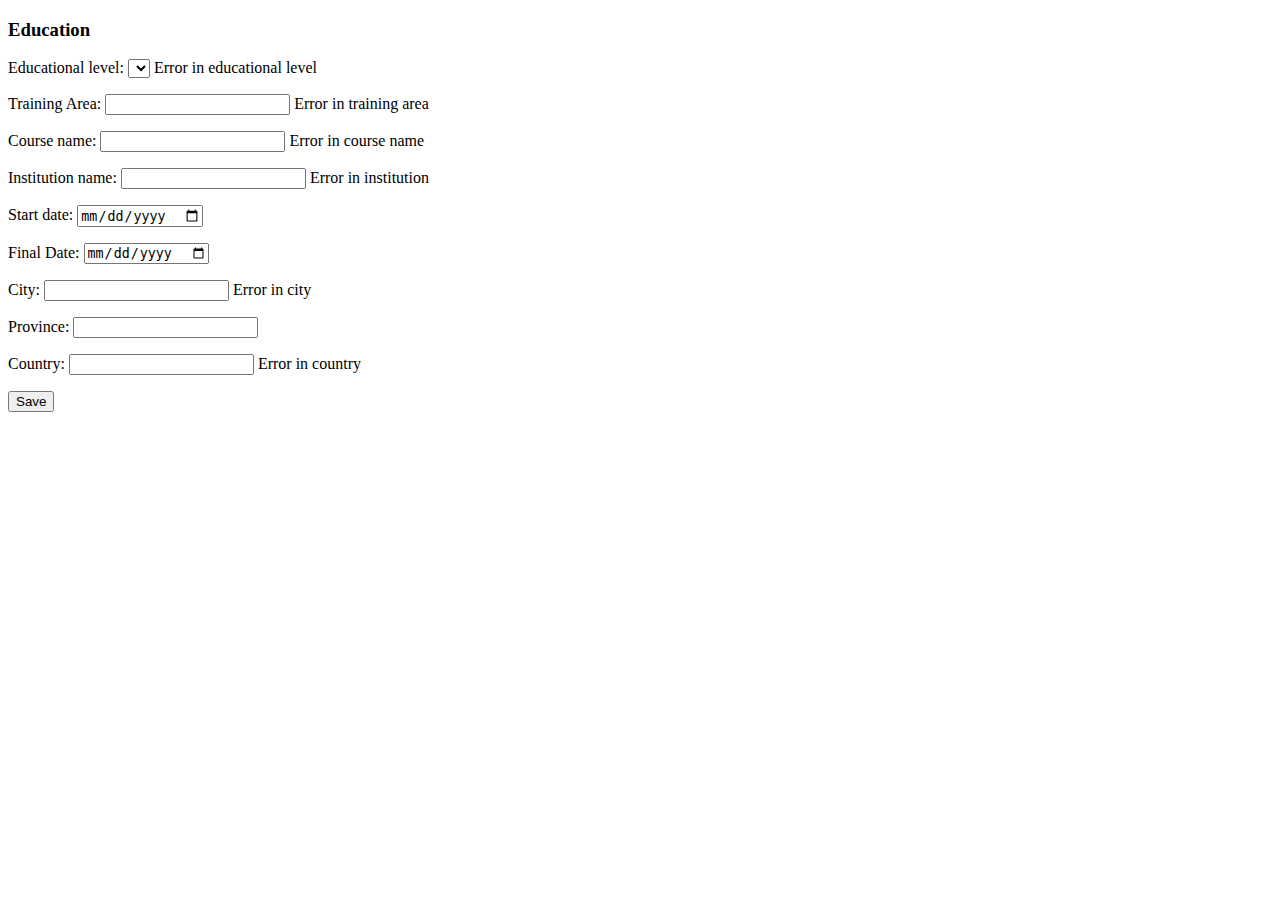
<file: src/main/resources/templates/education.html>
<!DOCTYPE html>
<html lang="en" xmlns:th="http://www.thymeleaf.org">
<head>
    <meta charset="UTF-8">
    <title>Education</title>
</head>
<body>
<h3>Education</h3>

    <form action="#" th:action="@{/education}" th:object="${education}" method="post">
        <p>Educational level:
            <select th:field="*{educationalLevel}">
                <option th:each="educationalLevel : ${level}" th:value="${educationalLevel}" th:text="${educationalLevel}"></option>
            </select>
<!--        <p>Educational level: <input type="text" th:field="*{educationalLevel}"/>-->
            <label th:if="${#fields.hasErrors('educationalLevel')}"  th:errors="*{educationalLevel}"  th:class="'error'">Error in educational level</label></p>
        <p>Training Area: <input type="text" th:field="*{trainingArea}"/>
            <label th:if="${#fields.hasErrors('trainingArea')}"  th:errors="*{trainingArea}"  th:class="'error'">Error in training area</label></p>
        <p>Course name: <input type="text" th:field="*{courseName}"/>
            <label th:if="${#fields.hasErrors('courseName')}"  th:errors="*{courseName}"  th:class="'error'">Error in course name</label></p>
        <p>Institution name: <input type="text" th:field="*{institution}"/>
            <label th:if="${#fields.hasErrors('institution')}"  th:errors="*{institution}"  th:class="'error'">Error in institution</label></p>
        <p>Start date: <input type="date" th:field="*{startDate}"/></p>
        <p>Final Date: <input type="date" th:field="*{finalDate}"/></p>
        <p>City: <input type="text" th:field="*{city}"/>
            <label th:if="${#fields.hasErrors('city')}"  th:errors="*{city}"  th:class="'error'">Error in city</label></p>
        <p>Province: <input type="text" th:field="*{province}"/></p>
        <p>Country: <input type="text" th:field="*{country}"/>
            <label th:if="${#fields.hasErrors('country')}"  th:errors="*{country}"  th:class="'error'">Error in country</label></p>

        <button type="submit">Save</button>
    </form>

</body>
</html>
</file>
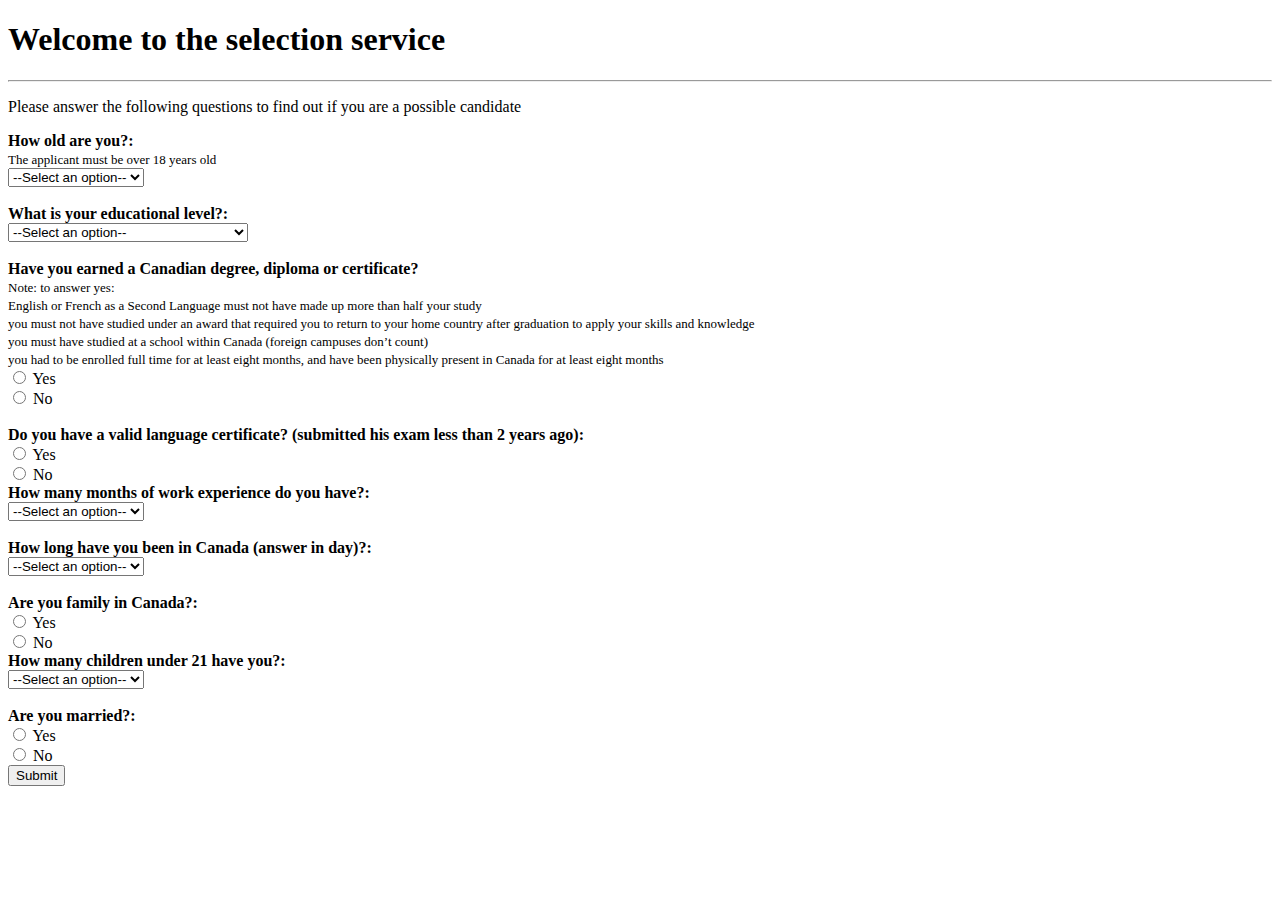
<file: src/main/resources/templates/form.html>
<!DOCTYPE html>
<html lang="en">
<head>
    <meta charset="UTF-8">
    <title>Form</title>
</head>
<body>

<script >

    function handler() {

    console.log("hello");
       var a = document.getElementById("age");
       var agePoints = Number(a.options[a.selectedIndex].value);
       var e = document.getElementById("education");
       var educationPoints = Number(e.options[e.selectedIndex].value);
       var t = document.getElementById("training");
       var trainingPoints = Number(t.options[t.selectedIndex].value);
       var t1 = document.getElementById("training1");
       var trainingPoints1 = Number(t1.options[t1.selectedIndex].value);
       var l = document.getElementById("languageEF");
       var languagePoints = Number(l.options[l.selectedIndex].value);
       var l1 = document.getElementById("languageEF1");
       var languagePoints1 = Number(l1.options[l1.selectedIndex].value);
       var w = document.getElementById("work");
       var workPoints = Number(w.options[w.selectedIndex].value);
       var s = document.getElementById("stay");
       var stayPoints = Number(s.options[s.selectedIndex].value);
       var f = document.getElementById("familyCanada");
       var familyPoints = Number(f.options[f.selectedIndex].value);
       var c = document.getElementById("children");
       var childrenPoints = Number(c.options[c.selectedIndex].value);
       var am = document.getElementById("ageMarried");
       var ageMarriedPoints = Number(am.options[am.selectedIndex].value);
       var em = document.getElementById("educationMarried");
       var educationMarriedPoints = Number(em.options[em.selectedIndex].value);
       var tm = document.getElementById("trainingMarried");
       var trainingMarriedPoints = Number(tm.options[tm.selectedIndex].value);
       var lm = document.getElementById("languageMarriedEF");
       var languageMarriedPoints = Number(lm.options[lm.selectedIndex].value);
       var points;
       points = agePoints + educationPoints + trainingPoints + trainingPoints1 + languagePoints + languagePoints1 + workPoints + stayPoints + familyPoints + childrenPoints + ageMarriedPoints + educationMarriedPoints + trainingMarriedPoints + languageMarriedPoints;

       var answer;
       if ((points >= 52 && document.form.marriedNo.checked == true) || (points >= 59 && document.form.marriedYes.checked == true) ) {
       answer = points + ", You were Selected!";
       var r = confirm("Please create your profile!");
            if (r = true){
            location.replace("http://localhost:8080/index")
            }else{
            "You pressed Cancel!"}
       }else {
       answer = points + ", You were not Selected";
       }
       alert(answer);

<!--var r = confirm("Please create your profile!");-->
<!--if (r == true) {-->
<!--  txt = "You pressed OK!";-->
<!--} else {-->
<!--  txt = "You pressed Cancel!";-->
<!--}-->

    }


function showMarried(){
if (document.form.marriedYes.checked == true) {document.getElementById('married').style.display='block';
} else {
document.getElementById('married').style.display='none';
}
}

function showLanguage(){
if (document.form.languageYes.checked == true) {document.getElementById('language').style.display='block';
} else {
document.getElementById('language').style.display='none';
}
}

function showLanguage1(){
if (document.form.languageYes1.checked == true) {document.getElementById('language1').style.display='block';
} else {
document.getElementById('language1').style.display='none';
}
}

function showStudy(){
if (document.form.studyYes.checked == true) {
document.getElementById('trainingCanada').style.display='block';
document.getElementById('trainingOut').style.display='none'
} else {
document.getElementById('trainingCanada').style.display='none'
document.getElementById('trainingOut').style.display='block';
}
}

function showFamily(){
if (document.form.familyYes.checked == true) {document.getElementById('family').style.display='block';
} else {
document.getElementById('family').style.display='none';
}
}

function showLanguageMarried(){
if (document.form.languageMarriedYes.checked == true) {document.getElementById('languageMarried').style.display='block';
} else {
document.getElementById('languageMarried').style.display='none';
}
}

</script>





<h1>Welcome to the selection service</h1>
<hr>
<p>Please answer the following questions to find out if you are a possible candidate</p>

<form  name="form">
    <b>How old are you?:</b><br>
    <FONT SIZE=2>The applicant must be over 18 years old</FONT><br>
    <select name="age" id="age">
        <option value="disable selected">--Select an option--</option>
        <option value=16>18 - 35</option>
        <option value=14>36</option>
        <option value=12>37</option>
        <option value=10>38</option>
        <option value=8>39</option>
        <option value=6>40</option>
        <option value=4>41</option>
        <option value=2>42</option>
        <option value=0>>43</option>
    </select>
    <br>
    <br>

    <b>What is your educational level?:</b><br>
    <select name="educationalLevel" id="education">
        <option value="0">--Select an option--</option>
        <option value=0>No studies</option>
        <option value=2>High school</option>
        <option value=6>One year post-secondary credential</option>
        <option value=8>Two years post-secondary credential</option>
        <option value=10>Bachelor Degree</option>
        <option value=12>Master</option>
        <option value=14>Doctoral</option>
    </select>
    <br>
    <br>

    <b>Have you earned a Canadian degree, diploma or certificate?</b><br>
    <FONT size="2"> Note: to answer yes:<br>
        English or French as a Second Language must not have made up more than half your study<br>
        you must not have studied under an award that required you to return to your home country after graduation to apply your skills and knowledge<br>
        you must have studied at a school within Canada (foreign campuses don’t count)<br>
        you had to be enrolled full time for at least eight months, and have been physically present in Canada for at least eight months</FONT><br>
    <input type="radio" name="study" value="Yes" id="studyYes" onclick="showStudy();" /> Yes<br>
    <input type="radio" name="study" value="No" id="studyNo" onclick="showStudy();" /> No<br>
    <br>

    <div id="trainingCanada" style="display:none;">
        <b>What is your educational training?:</b><br>
        <select name="educational training" id="training">
            <option checked value=0>--Select an option--</option>
            <option value=20>IT</option>
            <option value=18>Nurse</option>
            <option value=16>Banking Area</option>
            <option value=14>Engineer</option>
            <option value=8>Other</option>
        </select>
        <br>
        <br>
    </div>

    <div id="trainingOut" style="display:none;">
        <b>What is your educational training?:</b><br>
        <select name="educational training" id="training1">
            <option checked value=0>--Select an option--</option>
            <option value=12>IT</option>
            <option value=10>Nurse</option>
            <option value=8>Banking Area</option>
            <option value=6>Engineer</option>
            <option value=0>Other</option>
        </select>
        <br>
        <br>
    </div>

    <b>Do you have a valid language certificate? (submitted his exam less than 2 years ago):</b><br>
    <input type="radio" name="language" value="Yes" id="languageYes" onclick="showLanguage();" /> Yes<br>
    <input type="radio" name="language" value="No" id="languageNo" onclick="showLanguage();" /> No<br>


    <div id="language" style="display:none;">
        <b>Please enter the result of your exam:</b><br>
        <select name="language" id="languageEF">
            <option checked value=0>--Select an option--</option>
            <option value=10>Listening = 249 - 279, Reading = 207 - 232, Writing = 310 - 348, Speaking = 310 - 348 || Listening = 6, Reading = 6, Writing = 6, Speaking = 6</option>
            <option value=12>Listening = 280 - 297, Reading = 233 - 247, Writing = 349 - 370, Speaking = 349 - 370 || Listening = 7.5, Reading = 6.5, Writing = 6.5, Speaking = 6.5</option>
            <option value=14>Listening = 298 - 315, Reading = 248 - 262, Writing = 371 - 392, Speaking = 371 - 392 || Listening = 8, Reading = 7 - 7.5, Writing = 7, Speaking = 7</option>
            <option value=16>Listening > 315, Reading > 262, Writing > 392, speaking > 392 || Listening >= 8.5, Reading >= 8, Writing >= 7.5, Speaking >= 7.5</option>
        </select>
        <br>
        <br>

        <b>Want to add another language test?:</b><br>
        <input type="radio" name="language1" value="Yes" id="languageYes1" onclick="showLanguage1();" /> Yes<br>
        <input type="radio" name="language1" value="No" id="languageNo1" onclick="showLanguage1();" /> No<br>
        <br>
    </div>

    <div id="language1" style="display:none;">
        <b>Please enter the result of your test:</b><br>
        <select name="language1" id="languageEF1">
            <option checked value=0>--Select an option--</option>
            <option value=10>Listening = 249 - 279, Reading = 207 - 232, Writing = 310 - 348, Speaking = 310 - 348 || Listening = 6, Reading = 6, Writing = 6, Speaking = 6</option>
            <option value=12>Listening = 280 - 297, Reading = 233 - 247, Writing = 349 - 370, Speaking = 349 - 370 || Listening = 7.5, Reading = 6.5, Writing = 6.5, Speaking = 6.5</option>
            <option value=14>Listening = 298 - 315, Reading = 248 - 262, Writing = 371 - 392, Speaking = 371 - 392 || Listening = 8, Reading = 7 - 7.5, Writing = 7, Speaking = 7</option>
            <option value=16>Listening > 315, Reading > 262, Writing > 392, speaking > 392 || Listening >= 8.5, Reading >= 8, Writing >= 7.5, Speaking >= 7.5</option>
        </select>
        <br>
        <br>
    </div>


    <b>How many months of work experience do you have?:</b><br>
    <select name="workExperience" id="work">
        <option value="disable selected">--Select an option--</option>
        <option value=0>0-6</option>
        <option value=4>6-24</option>
        <option value=6>24-48</option>
        <option value=8>>48</option>
    </select>
    <br>
    <br>

    <b>How long have you been in Canada (answer in day)?:</b><br>
    <select name="stayCanada" id="stay">
        <option value="disable selected">--Select an option--</option>
        <option value=1>14-90</option>
        <option value=2>90-180</option>
        <option value=5>>180</option>
        <option value=0>N/A</option>
    </select>
    <br>
    <br>

    <b>Are you family in Canada?:</b><br>
    <input type="radio" name="family" value="Yes" id="familyYes" onclick="showFamily();" /> Yes<br>
    <input type="radio" name="family" value="No" id="familyNo" onclick="showFamily();" /> No<br>

    <div id="family" style="display:none;">
        <b>Please select the relationship:</b><br>
        <select name="familyCanada" id="familyCanada">
            <option checked value=0>--Select an option--</option>
            <option value=3>Parents</option>
            <option value=3>Son/Daughter</option>
            <option value=3>Grandfather/Grandmother</option>
            <option value=3>Sister/Brother</option>
            <option value=0>Other</option>
        </select>
        <br>
        <br>
    </div>

    <b>How many children under 21 have you?:</b><br>
    <select name="children" id="children">
        <option value="disable selected">--Select an option--</option>
        <option value=0>0</option>
        <option value=4>1</option>
        <option value=8>2 or more</option>
    </select>
    <br>
    <br>

    <b>Are you married?:</b> <br>
    <input type="radio" name="married" value="Yes" id="marriedYes" onclick="showMarried();" /> Yes<br>
    <input type="radio" name="married" value="No" id="marriedNo" onclick="showMarried();" /> No<br>


    <div id="married" style="display:none;">
        <h4>Accompanying information</h4>
        <b>How old are you?:</b><br>
        <select name="age" id="ageMarried">
            <option checked value=0>--Select an option--</option>
            <option value=3>18 - 35</option>
            <option value=2>36 - 39</option>
            <option value=1>40 - 42</option>
            <option value=0>>43</option>
        </select>
        <br>
        <br>

        <b>What is your educational level?:</b><br>
        <select name="educational level" id="educationMarried">
            <option checked value=0>--Select an option--</option>
            <option value=0>No studies</option>
            <option value=1>High school</option>
            <option value=2>One or two years post-secondary credential</option>
            <option value=3>Bachelor Degree</option>
            <option value=4>Master or Doctoral</option>
        </select>
        <br>
        <br>

        <b>What is your educational training?:</b><br>
        <select name="educational training" id="trainingMarried">
            <option checked value=0>--Select an option--</option>
            <option value=4>IT</option>
            <option value=3>Nurse</option>
            <option value=2>Banking Area</option>
            <option value=1>Engineer</option>
            <option value=0>Other</option>
        </select>
        <br>
        <br>

        <b>Do you have a valid language certificate? (submitted his exam less than 2 years ago):</b><br>
        <input type="radio" name="languageMarried" value="Yes" id="languageMarriedYes" onclick="showLanguageMarried();" /> Yes<br>
        <input type="radio" name="languageMarried" value="No" id="languageMarriedNo" onclick="showLanguageMarried();" /> No<br>
        <br>

        <div id="languageMarried" style="display:none;">
            <b>Please enter the result of your test:</b><br>
            <select name="language" id="languageMarriedEF">
                <option checked value=0>--Select an option--</option>
                <option value=5>Listening = 249 - 279, Reading = 207 - 232, Writing = 310 - 348, Speaking = 310 - 348 || Listening = 6, Reading = 6, Writing = 6, Speaking = 6</option>
                <option value=6>Listening = 280 - 297, Reading = 233 - 247, Writing = 349 - 370, Speaking = 349 - 370 || Listening = 7.5, Reading = 6.5, Writing = 6.5, Speaking = 6.5</option>
                <option value=7>Listening = 298 - 315, Reading = 248 - 262, Writing = 371 - 392, Speaking = 371 - 392 || Listening = 8, Reading = 7 - 7.5, Writing = 7, Speaking = 7</option>
                <option value=8>Listening > 315, Reading > 262, Writing > 392, speaking > 392 || Listening >= 8.5, Reading >= 8, Writing >= 7.5, Speaking >= 7.5</option>
            </select>
            <br>
            <br>
        </div>
    </div>

    <button type="button" onclick="handler()">Submit</button>
</form>

</body>
</html>
</file>
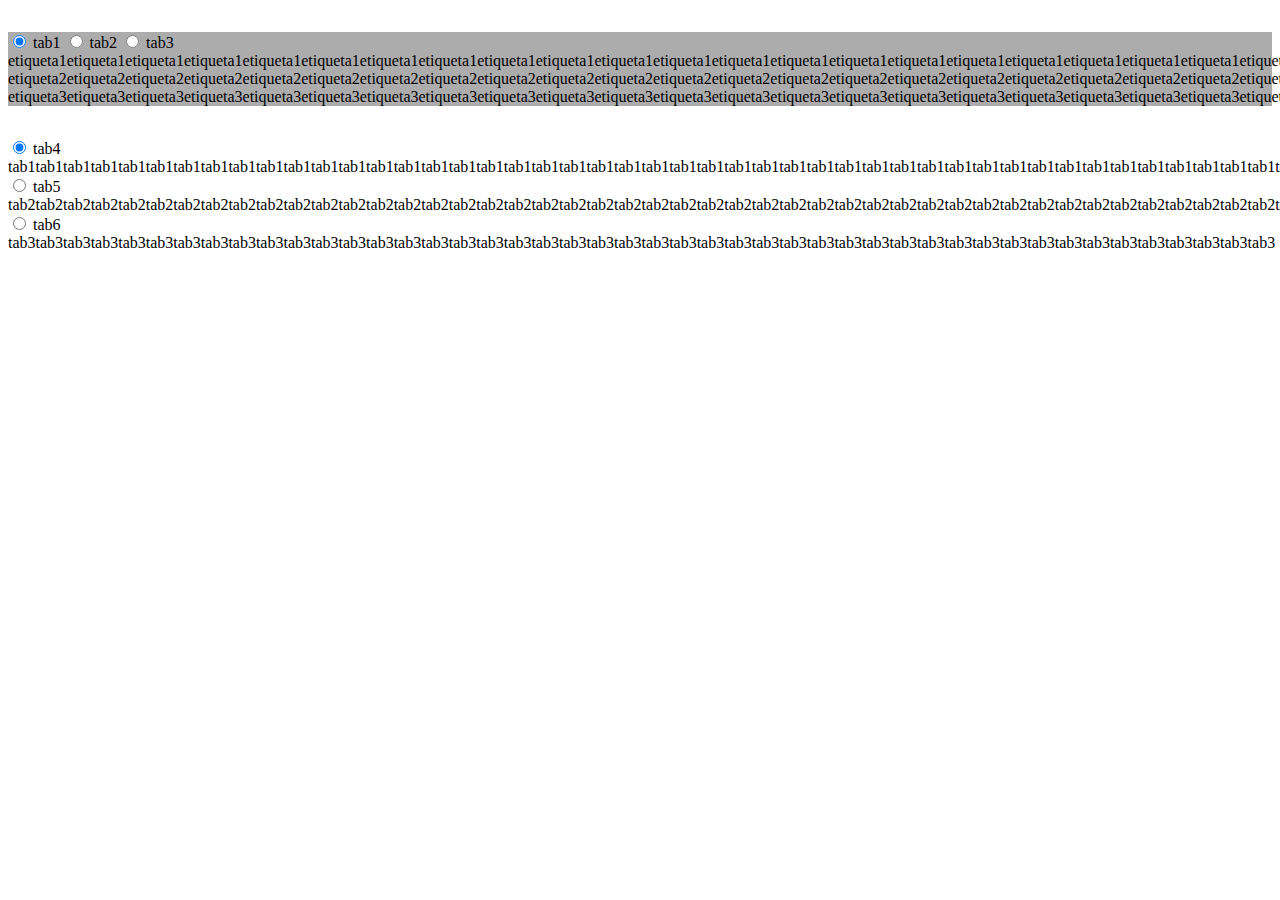
<file: src/main/resources/templates/IndexThymeleaf.html>
<!DOCTYPE html>
<html lang="en" xmlns:th="http://www.thymeleaf.org">
<head>
    <meta charset="UTF-8">
    <title>Selection</title>
</head>
<body>

<div class="content">

    <!-- Thyemeleaf ${template...} is an special attribute injected by
         web controller, it's essentially a DAO object with an inner method like a JSON parser that read a document from a mongo collection of templates (static content) and have a .get() method to perform a JSON query so "template.get('tab[0].title')" return the value of 'title' field in the first element of an array, ie: tab:[{title:'some'}]
    -->

    <div id="tabs1" class="tabs col-2" style="background-color: #ACACAC; margin-top:2em;">
        <!-- Template (Thyemeleaf as server-side fallback) -->
        <div id="myTabGroup1" class="tabGroup">
            <input type="radio" name="myTabGroup" id="tab1" class="tab1" checked="checked"></input>
            <label for="tab1" th:utext="${template.get('tab[0].title')}">tab1</label>
            <input type="radio" name="myTabGroup" id="tab2" class="tab2"></input>
            <label for="tab2" th:utext="${template.get('tab[1].title')}">tab2</label>
            <input type="radio" name="myTabGroup" id="tab3" class="tab3"></input>
            <label for="tab3" th:utext="${template.get('tab[2].title')}">tab3</label>
            <div class="tab1" th:utext="${template.get('tab[0].content')}">[base64]</div>
            <div class="tab2" th:utext="${template.get('tab[1].content')}">[base64]</div>
            <div class="tab3" th:utext="${template.get('tab[2].content')}">[base64]</div>
        </div>

    </div>

    <div id="tabs2" class="tabs col-2" style="margin-top:2em;">
        <!-- Template (Thyemeleaf as server-side fallback) -->
        <div id="myTabGroup2" class="tabAccordion">
            <div class="row-tab">
                <input type="radio" name="myTabGroup2" id="tab4" class="tab4" checked="checked">
                <label for="tab4" th:utext="${template.get('tab[0].title')}">tab4</label>
                <div class="tab4" th:utext="${template.get('tab[0].content')}">tab1tab1tab1tab1tab1tab1tab1tab1tab1tab1tab1tab1tab1tab1tab1tab1tab1tab1tab1tab1tab1tab1tab1tab1tab1tab1tab1tab1tab1tab1tab1tab1tab1tab1tab1tab1tab1tab1tab1tab1tab1tab1tab1tab1tab1tab1tab1tab1</div>
            </div>
            <div class="row-tab">
                <input type="radio" name="myTabGroup2" id="tab5" class="tab5">
                <label for="tab5" th:utext="${template.get('tab[1].title')}">tab5</label>
                <div class="tab5" th:utext="${template.get('tab[1].content')}">tab2tab2tab2tab2tab2tab2tab2tab2tab2tab2tab2tab2tab2tab2tab2tab2tab2tab2tab2tab2tab2tab2tab2tab2tab2tab2tab2tab2tab2tab2tab2tab2tab2tab2tab2tab2tab2tab2tab2tab2tab2tab2tab2tab2tab2tab2tab2tab2tab2</div>
            </div>
            <div class="row-tab">
                <input type="radio" name="myTabGroup2" id="tab6" class="tab6">
                <label for="tab6" th:utext="${template.get('tab[2].content')}">tab6</label>
                <div class="tab6" th:utext="${template.get('tab[2].content')}">tab3tab3tab3tab3tab3tab3tab3tab3tab3tab3tab3tab3tab3tab3tab3tab3tab3tab3tab3tab3tab3tab3tab3tab3tab3tab3tab3tab3tab3tab3tab3tab3tab3tab3tab3tab3tab3tab3tab3tab3tab3tab3tab3tab3tab3tab3</div>
            </div>
        </div>
    </div>

</div>

</body>
</html>
</file>
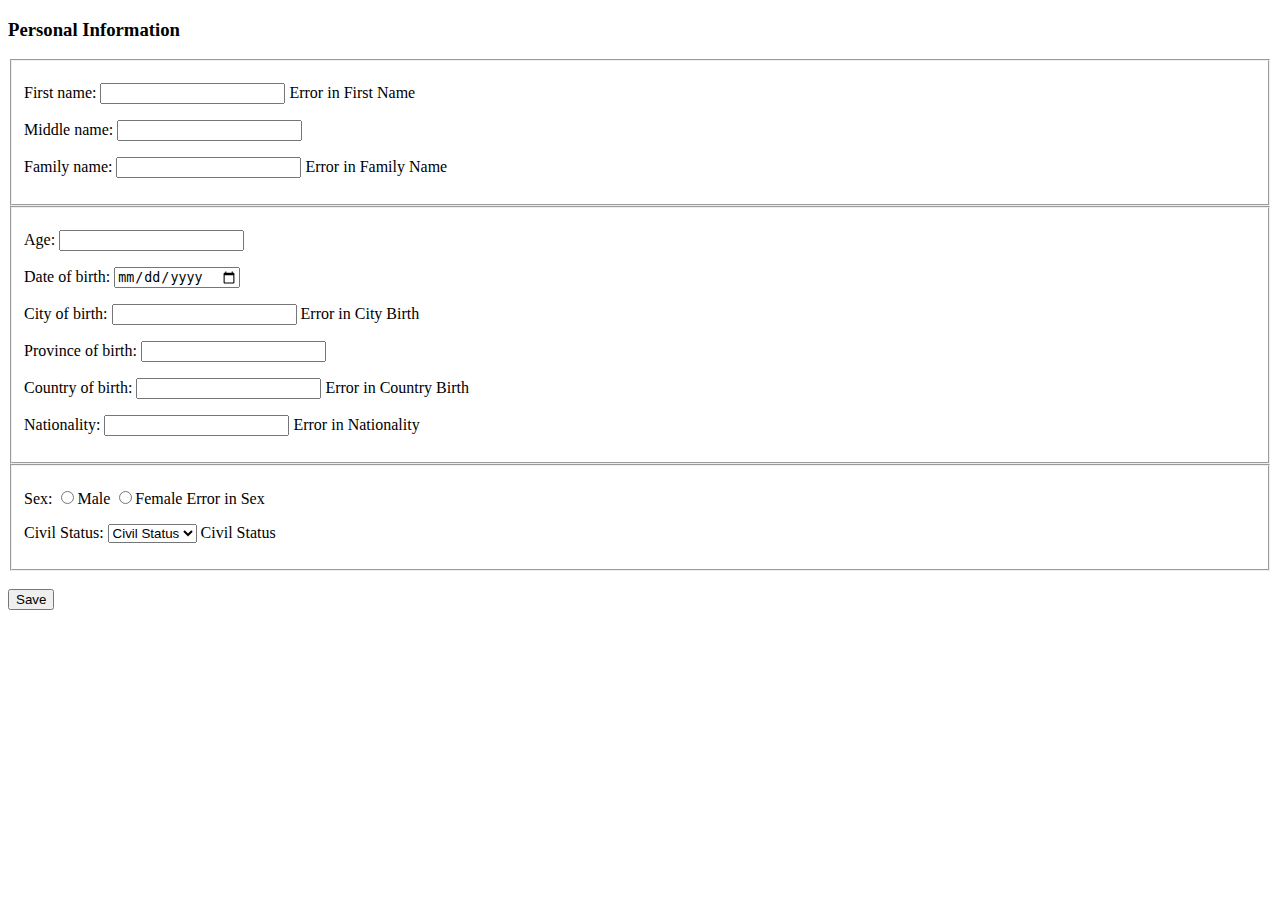
<file: src/main/resources/templates/person.html>
<!DOCTYPE html>
<html lang="en" xmlns:th="http://www.thymeleaf.org">
<head>
    <meta name="viewport" content="width=device-width, initial-scale=1.0">
<!--    <meta charset="UTF-8">-->
    <title>Person</title>
</head>
<body>
    <h3>Personal Information</h3>



    <form action="#" th:action="@{/person}" th:object="${person}" method="post">
        <input type="hidden"  th:value="${id}"  th:field="*{id}" />

        <fieldset th:align="justify">
        <p>First name: <input type="text" th:field="*{firstName}" />
            <label th:if="${#fields.hasErrors('firstName')}"  th:errors="*{firstName}"  th:class="'error'">Error in First Name</label></p>
        <p>Middle name: <input type="text" th:field="*{middleName}" /></p>
        <p>Family name: <input type="text" th:field="*{familyName}" />
            <label th:if="${#fields.hasErrors('familyName')}"  th:errors="*{familyName}"  th:class="'error'">Error in Family Name</label></p>
        </fieldset>

        <fieldset th:align="justify">
        <p>Age: <input type="text" th:field="*{age}"/></p>
<!--            <label th:if="${#fields.hasErrors('age')}"  th:errors="*{age}"  th:class="'error'">Error in Age</label>-->
        <p>Date of birth: <input type="date" th:field="*{dateBirth}" /></p>
<!--            <label th:if="${#fields.hasErrors('dateBirth')}"  th:errors="*{dateBirth}"  th:class="'error'">Error in Date Birth</label>-->
        <p>City of birth: <input type="text" th:field="*{cityBirth}" />
            <label th:if="${#fields.hasErrors('cityBirth')}"  th:errors="*{cityBirth}"  th:class="'error'">Error in City Birth</label></p>
        <p>Province of birth: <input type="text" th:field="*{provinceBirth}" /></p>
        <p>Country of birth: <input type="text" th:field="*{countryBirth}" />
            <label th:if="${#fields.hasErrors('countryBirth')}"  th:errors="*{countryBirth}"  th:class="'error'">Error in Country Birth</label></p>
        <p>Nationality: <input type="text" th:field="*{nationality}" />
            <label th:if="${#fields.hasErrors('nationality')}"  th:errors="*{nationality}"  th:class="'error'">Error in Nationality</label></p>
        </fieldset>

        <fieldset th:align="justify">
            <p>Sex: <input type="radio" th:field="*{sex}" value="Male"/>Male <input type="radio" th:field="*{sex}" value="Female"/>Female
            <label th:if="${#fields.hasErrors('sex')}"  th:errors="*{sex}"  th:class="'error'">Error in Sex</label></p>
        <p>Civil Status:
            <select th:field="*{civilStatus}">
                <option th:each="civilStatus : ${status}" th:value="${civilStatus}" th:text="${civilStatus}">Civil Status</option>
            </select>
            <label th:if="${#fields.hasErrors('civilStatus')}"  th:errors="*{civilStatus}"  th:class="'error'">Civil Status</label></p>
        </fieldset>
        <br>
        <button type="submit">Save</button>
    </form>


</body>
</html>
</file>
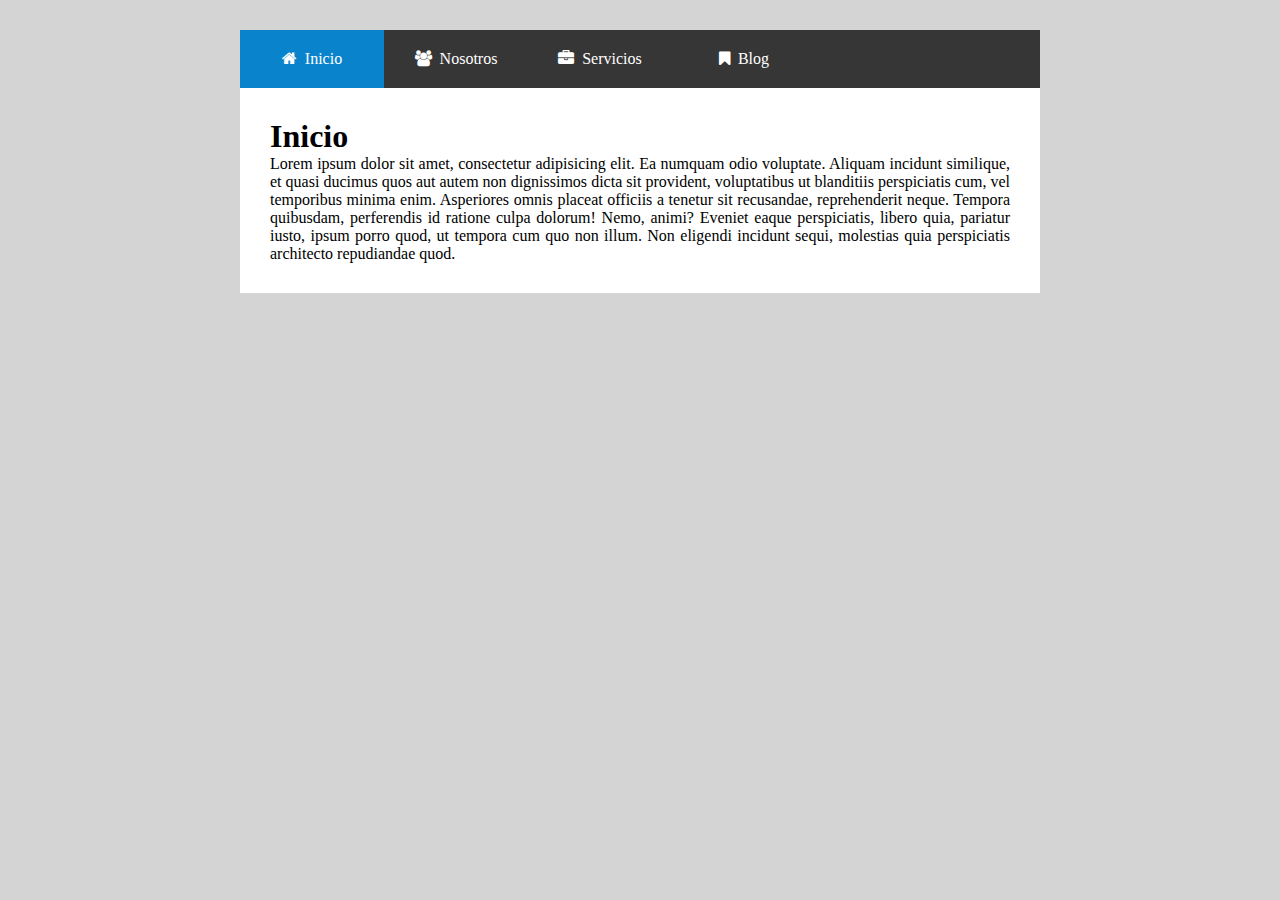
<file: src/main/resources/templates/selection.html>
<!DOCTYPE html>
<html lang="en" xmlns:th="http://www.thymeleaf.org">
<head>
    <meta charset="UTF-8">
    <title>Selection</title>
    <link rel="stylesheet" href="https://cdnjs.cloudflare.com/ajax/libs/font-awesome/4.7.0/css/font-awesome.min.css">
    <link rel="stylesheet" type="text/css" media="all" href="../static/estilos.css">
    <script src="https://code.jquery.com/jquery-3.2.1.min.js"></script>
    <script src="../static/main.js"></script>
</head>
<body>
    <div class="wrap">
        <ul class="tabs">
            <li><a href="#tab1"><span class="fa fa-home"></span><span class="tab-text">Inicio</span></a></li>
            <li><a href="#tab2"><span class="fa fa-group"></span><span class="tab-text">Nosotros</span></a></li>
            <li><a href="#tab3"><span class="fa fa-briefcase"></span><span class="tab-text">Servicios</span></a></li>
            <li><a href="#tab4"><span class="fa fa-bookmark"></span><span class="tab-text">Blog</span></a></li>
        </ul>

        <div class="secciones">
            <article id="tab1">
                <h1>Inicio</h1>
                <p>Lorem ipsum dolor sit amet, consectetur adipisicing elit. Ea numquam odio voluptate. Aliquam incidunt similique, et quasi ducimus quos aut autem non dignissimos dicta sit provident, voluptatibus ut blanditiis perspiciatis cum, vel temporibus minima enim. Asperiores omnis placeat officiis a tenetur sit recusandae, reprehenderit neque. Tempora quibusdam, perferendis id ratione culpa dolorum! Nemo, animi? Eveniet eaque perspiciatis, libero quia, pariatur iusto, ipsum porro quod, ut tempora cum quo non illum. Non eligendi incidunt sequi, molestias quia perspiciatis architecto repudiandae quod.</p>
            </article>
            <article id="tab2">
                <h1>Nosotros</h1>
                <p>Lorem ipsum dolor sit amet, consectetur adipisicing elit. Vel voluptates unde, consequuntur aliquid architecto rem numquam expedita minima dolorem pariatur recusandae, eius quod quia aspernatur id impedit, tenetur! Aspernatur incidunt molestiae dolores animi ea praesentium ipsam tenetur voluptas cupiditate perspiciatis eum nihil, natus exercitationem libero earum fuga dignissimos impedit numquam, quasi, placeat officiis voluptates, ad reprehenderit fugiat? Fugiat aperiam et magni, molestiae, numquam consectetur vitae sapiente cupiditate totam laboriosam voluptate obcaecati, aliquam placeat? Suscipit dolores fuga laudantium sed, qui magni iusto dolore quia. Quis fugit exercitationem porro. Rerum nihil omnis recusandae ratione fuga alias eligendi, earum sunt veritatis praesentium eum perspiciatis. Molestias deserunt, iure neque animi quod! Impedit reprehenderit cumque, numquam velit quae cum eius quidem similique laudantium hic deleniti!</p>
            </article>
            <article id="tab3">
                <h1>Servicios</h1>
                <p>Lorem ipsum dolor sit amet, consectetur adipisicing elit. Ea numquam odio voluptate. Aliquam incidunt similique, et quasi ducimus quos aut autem non dignissimos dicta sit provident, voluptatibus ut blanditiis perspiciatis cum, vel temporibus minima enim. Asperiores omnis placeat officiis a tenetur sit recusandae, reprehenderit neque. Tempora quibusdam, perferendis id ratione culpa dolorum! Nemo, animi?</p><br>
                <p>Lorem ipsum dolor sit amet, consectetur adipisicing elit. Voluptatum dignissimos at esse, ipsum rerum assumenda nisi obcaecati! Aliquam iure voluptatem incidunt, explicabo sit labore, perferendis eius ad vel quia. Praesentium, doloribus. Quisquam provident nostrum totam itaque debitis, minima, tempore dolores!</p>
            </article>
            <article id="tab4">
                <h1>Blog</h1>
                <p>Lorem ipsum dolor sit amet, consectetur adipisicing elit. Ea numquam odio voluptate. Aliquam incidunt similique, et quasi ducimus quos aut autem non dignissimos dicta sit provident, voluptatibus ut blanditiis perspiciatis cum, vel temporibus minima enim. Asperiores omnis placeat officiis a tenetur sit recusandae, reprehenderit neque. Tempora quibusdam, perferendis id ratione culpa dolorum! Nemo, animi? Eveniet eaque perspiciatis, libero quia, pariatur iusto, ipsum porro quod, ut tempora cum quo non illum. Non eligendi incidunt sequi, molestias quia perspiciatis architecto repudiandae quod.</p><br>
                <p>Lorem ipsum dolor sit amet, consectetur adipisicing elit. Ullam ipsa ducimus amet at cumque sed numquam, explicabo impedit optio quas iste aperiam quidem ipsam rerum libero voluptatibus perferendis officiis voluptatum!</p>
            </article>
        </div>
    </div>
</body>
</html>
</file>
<file: src/main/resources/static/estilos.css>
*{
	margin: 0;
	padding: 0;
	-webkit-box-sizing: border-box;
	-moz-box-sizing: border-box;
	box-sizing: border-box;
}

body{
	background: #D4D4D4;
	font-family: 'Open sans';
}

.wrap{
	width: 800px;
	max-width: 90%;
	margin: 30px auto;
}

ul.tabs{
	width: 100%;
	background: #363636;
	list-style: none;
	display: flex;
}

ul.tabs li{
	width: 18%;
}

ul.tabs li a{
	color: #fff;
	text-decoration: none;
	font-size: 16px;
	text-align: center;

	display: block;
	padding: 20px 0px;
}

.active{
	background: #0984CC;
}

ul.tabs li a .tab-text{
	margin-left: 8px;
}

.secciones{
	width: 100%;
	background: #fff;
}

.secciones article{
	padding: 30px;
}

.secciones article p{
	text-align: justify;
}


@media screen and (max-width: 700px){
	ul.tabs li{
		width: none;
		flex-basis: 0;
		flex-grow: 1;
	}
}

@media screen and (max-width: 450px){
	ul.tabs li a{
		padding: 15px 0px;
	}

	ul.tabs li a .tab-text{
		display: none;
	}

	.secciones article{
		padding: 20px;
	}
}
</file>
